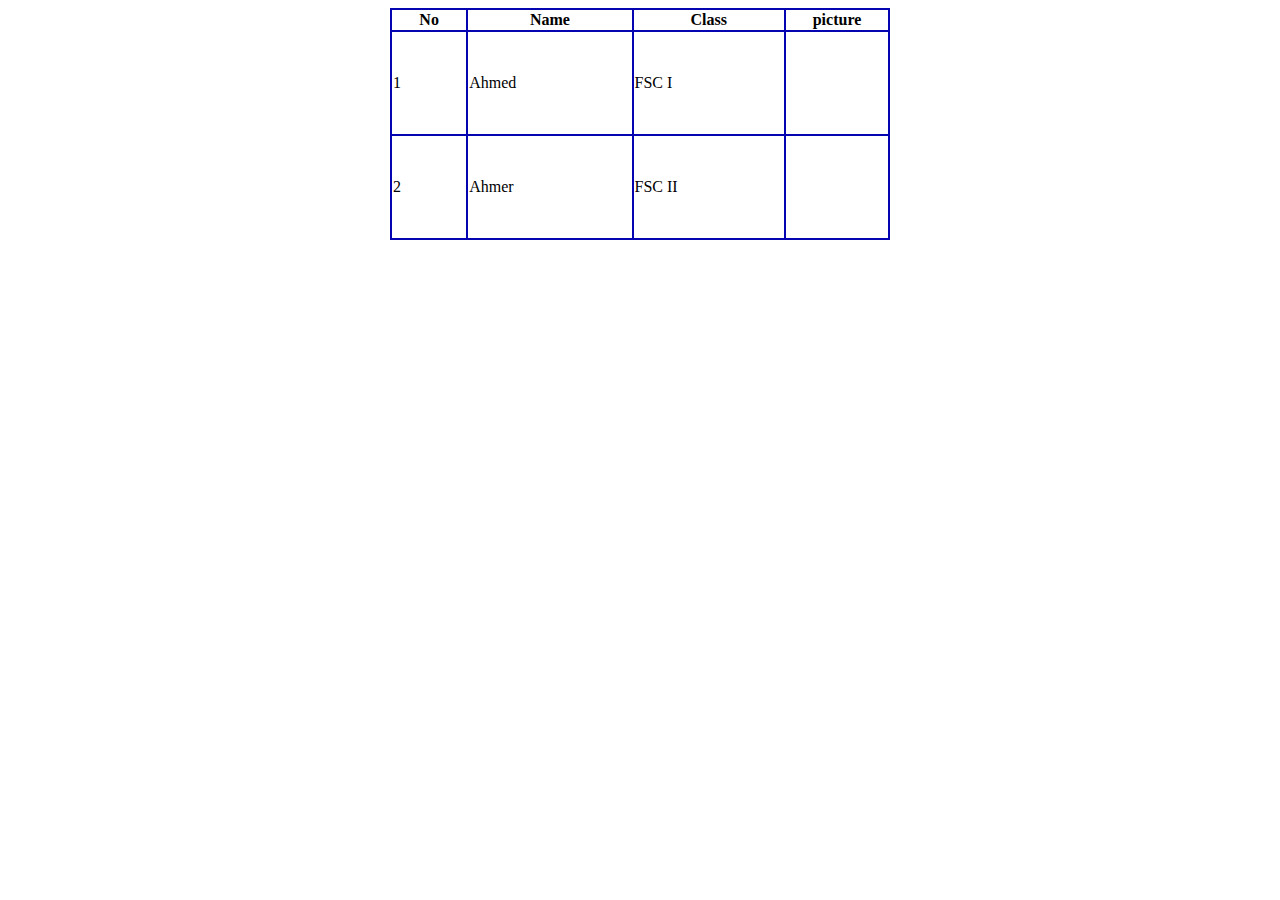
<file: table.html>
<!DOCTYPE html>
<html lang="en">
<head>
  <meta charset="UTF-8">
  <meta http-equiv="X-UA-Compatible" content="IE=edge">
  <meta name="viewport" content="width=device-width, initial-scale=1.0">
  <title>Table</title>
  <link rel="stylesheet" href="./css/table.css">
</head>
<body>
  <div class="table-container">
  <table class="my-table">
    <thead>
     <tr>
      <th>No</th>
      <th>Name</th>
      <th>Class</th>
      <th>picture</th>
     </tr>
    </thead>
    <tbody>
      <tr>
        <td>1</td>
        <td>Ahmed</td>
        <td>FSC I</td>
        <td class="imagestudent-1"></td>
      </tr>
      <tr>
        <td>2</td>
        <td>Ahmer</td>
        <td>FSC II</td>
        <td class="imagestudent-2"></td>
      </tr>
    </tbody>
  </table>
</div>
</body>
</html>
</file>
<file: css/table.css>
.my-table,td,th{
  border: 2px solid rgb(4, 4, 177);
  border-collapse: collapse;
  
}

.my-table{
  width: 500px;
  height: 100%;
}

.td,th{
  text-align:center;
}

.table-container{
  display: flex;
  justify-content: center;
  width: 100%;
}

.imagestudent-1{
background-image: url('https://images.unsplash.com/photo-1544005313-94ddf0286df2?ixlib=rb-4.0.3&ixid=MnwxMjA3fDB8MHxzZWFyY2h8Nnx8Z2lybHMlMjBwaG90b3xlbnwwfHwwfHw%3D&w=1000&q=80');
width: 100px;
height: 100px;
background-position: centre;
}


.imagestudent-2{
  background-image: url('https://images.unsplash.com/photo-1611451444023-7fe9d86fe1d0?ixlib=rb-4.0.3&ixid=MnwxMjA3fDB8MHxzZWFyY2h8Mnx8cG9ydHJhaXQlMjB3b21hbnxlbnwwfHwwfHw%3D&w=1000&q=80');
  width: 100px;
  height: 100px;
  background-position: centre;
}
</file>
